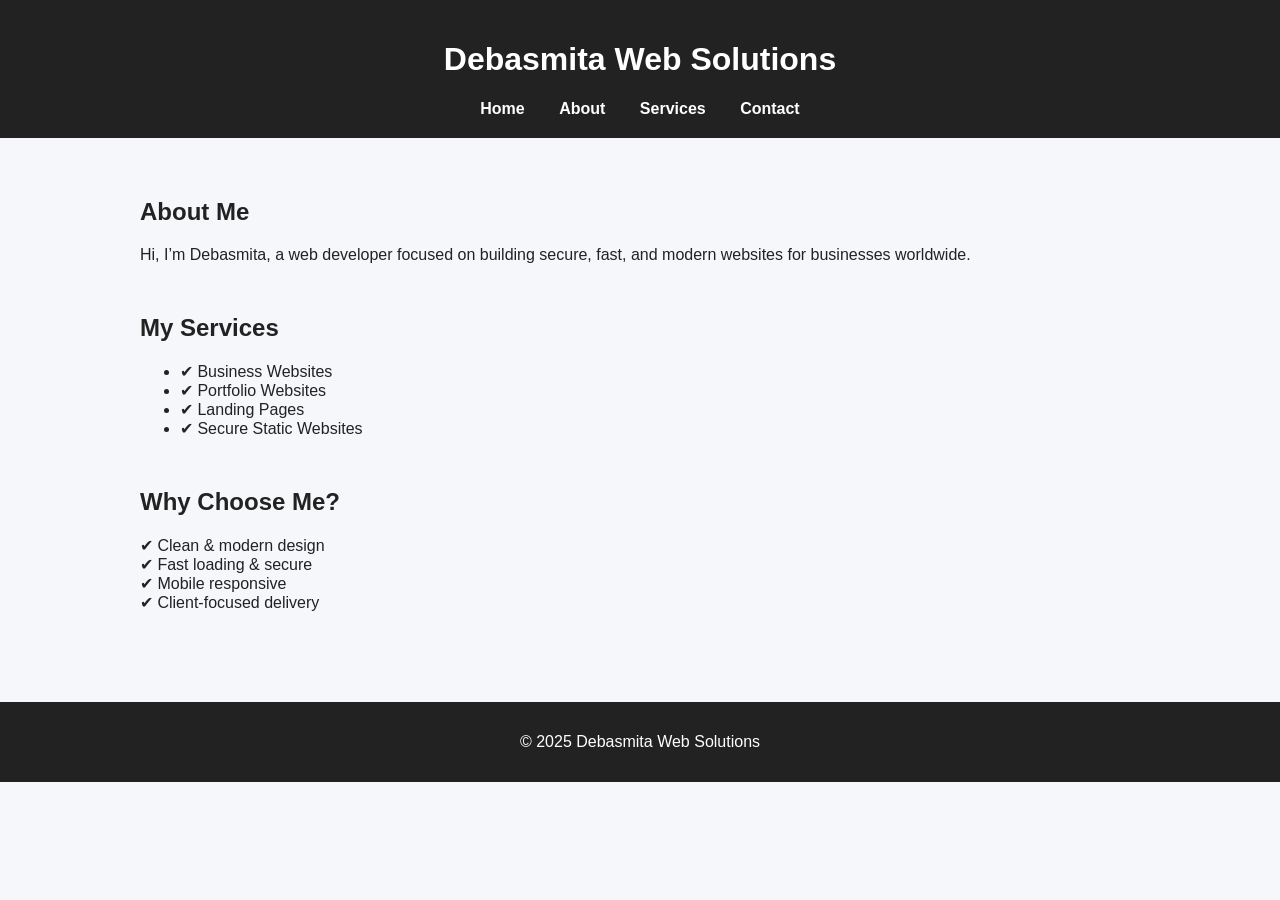
<file: index.html>
<!DOCTYPE html>
<html lang="en">
<head>
  <meta charset="UTF-8">
  <title>Debasmita Web Solutions</title>
  <meta name="viewport" content="width=device-width, initial-scale=1.0">
  <link rel="stylesheet" href="style.css">
</head>

<body>

<header>
  <h1>Debasmita Web Solutions</h1>
  <nav>
    <a href="index.html">Home</a>
    <a href="#about">About</a>
    <a href="#services">Services</a>
    <a href="contact.html">Contact</a>
  </nav>
</header>

<main>

<section id="about">
  <h2>About Me</h2>
  <p>
    Hi, I’m Debasmita, a web developer focused on building secure, fast,
    and modern websites for businesses worldwide.
  </p>
</section>

<section id="services">
  <h2>My Services</h2>
  <ul>
    <li>✔ Business Websites</li>
    <li>✔ Portfolio Websites</li>
    <li>✔ Landing Pages</li>
    <li>✔ Secure Static Websites</li>
  </ul>
</section>

<section>
  <h2>Why Choose Me?</h2>
  <p>
    ✔ Clean & modern design <br>
    ✔ Fast loading & secure <br>
    ✔ Mobile responsive <br>
    ✔ Client-focused delivery
  </p>
</section>

</main>

<footer>
  <p>© 2025 Debasmita Web Solutions</p>
</footer>

</body>
</html>
</file>
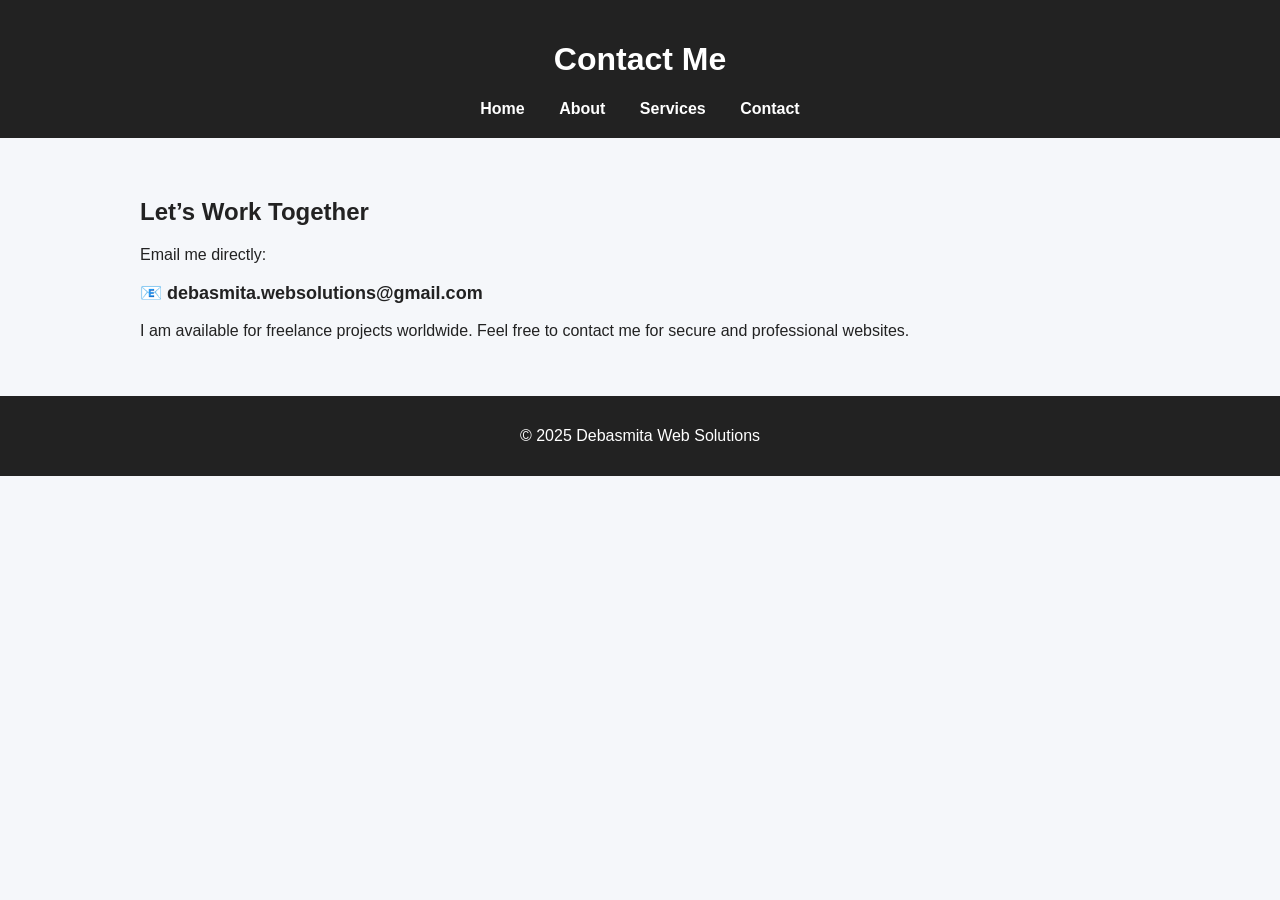
<file: contact.html>
<!DOCTYPE html>
<html lang="en">
<head>
  <meta charset="UTF-8">
  <title>Contact | Debasmita Web Solutions</title>
  <meta name="viewport" content="width=device-width, initial-scale=1.0">
  <link rel="stylesheet" href="style.css">
</head>

<body>

<header>
  <h1>Contact Me</h1>
  <nav>
    <a href="index.html">Home</a>
    <a href="index.html#about">About</a>
    <a href="index.html#services">Services</a>
    <a href="contact.html">Contact</a>
  </nav>
</header>

<main>
  <h2>Let’s Work Together</h2>
  <p>Email me directly:</p>

  <p style="font-size:18px;">
    📧 <strong>debasmita.websolutions@gmail.com</strong>
  </p>

  <p>
    I am available for freelance projects worldwide.
    Feel free to contact me for secure and professional websites.
  </p>
</main>

<footer>
  <p>© 2025 Debasmita Web Solutions</p>
</footer>

</body>
</html>
</file>
<file: style.css>
body {
  margin: 0;
  font-family: Arial, sans-serif;
  background-color: #f5f7fa;
  color: #222;
}

header {
  background-color: #222;
  color: #fff;
  padding: 20px;
  text-align: center;
}

nav a {
  color: #fff;
  margin: 0 15px;
  text-decoration: none;
  font-weight: bold;
}

nav a:hover {
  text-decoration: underline;
}

main {
  max-width: 1000px;
  margin: auto;
  padding: 40px;
}

section {
  margin-bottom: 50px;
}

footer {
  background-color: #222;
  color: #fff;
  text-align: center;
  padding: 15px;
}
</file>
